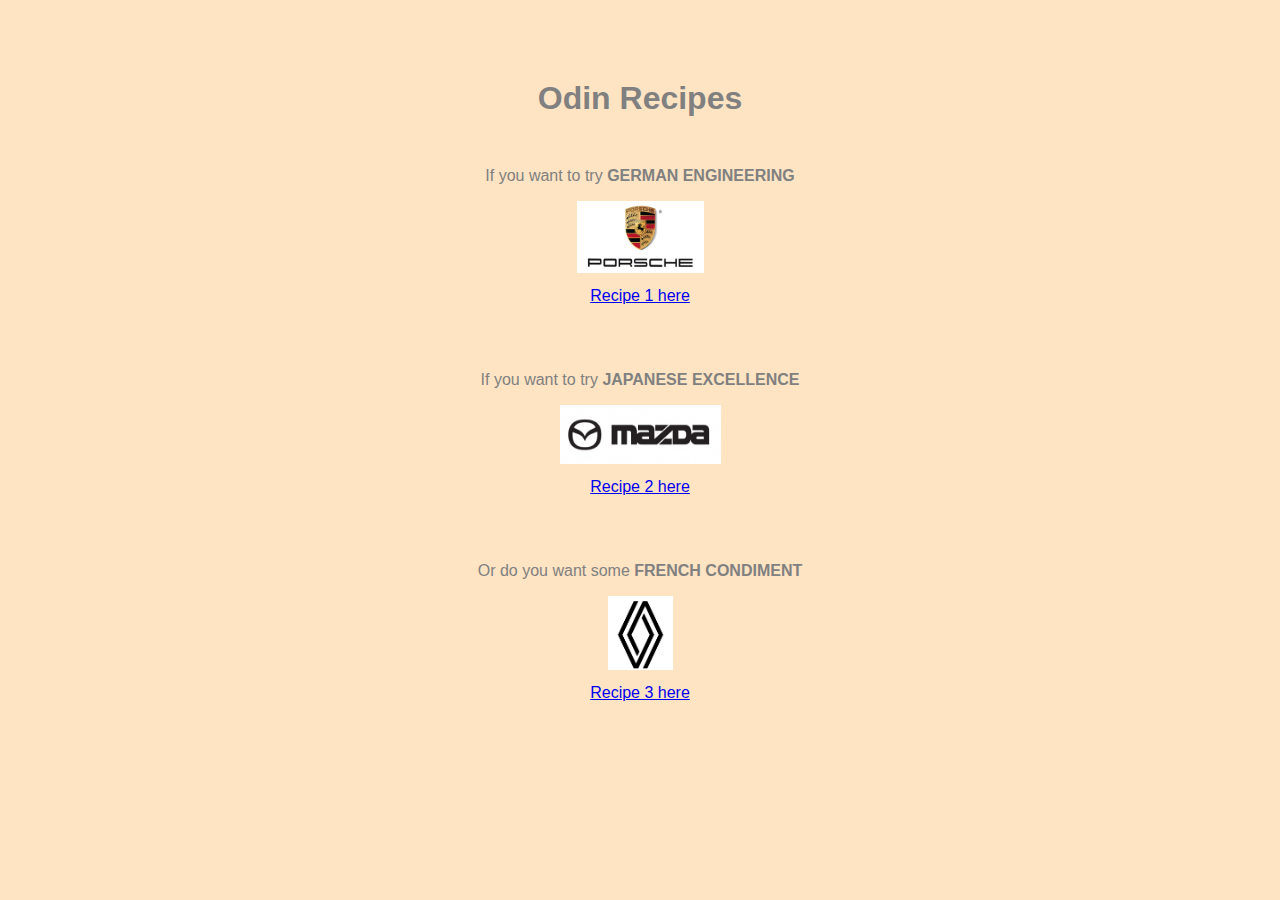
<file: index.html>
<!DOCTYPE html>
<html lang="en">
    <head>
        <meta charset="utf-8">
        <title>My Recipe!!</title>
        <link rel="stylesheet" href="./style.css">
    </head>

    <body>
        <h1>Odin Recipes</h1>
        <p>If you want to try <strong>GERMAN ENGINEERING</strong></p>
        <a href="./recipe1.html"><img src="./images/porsche.jpg" alt="Porsche Logo" height="72" width="127" class="images"></a>
        <a href="./recipe1.html" class="recipe-link">Recipe 1 here</a>
        <div class="space"></div>

        <p>If you want to try <strong>JAPANESE EXCELLENCE</strong></p>
        <a href="./recipe2.html"><img src="./images/mazda.jpg" alt="Mazda Logo" height="59" width="161" class="images"></a>
        <a href="./recipe2.html" class="recipe-link">Recipe 2 here</a>
        <div class="space"></div>

        <p>Or do you want some <strong>FRENCH CONDIMENT</strong></p>
        <a href="./recipe3.html"><img src="./images/renault.jpg" alt="Renault Logo" height="74" width="65" class="images"></a>
        <a href="./recipe3.html" class="recipe-link">Recipe 3 here</a>
</html>
</file>
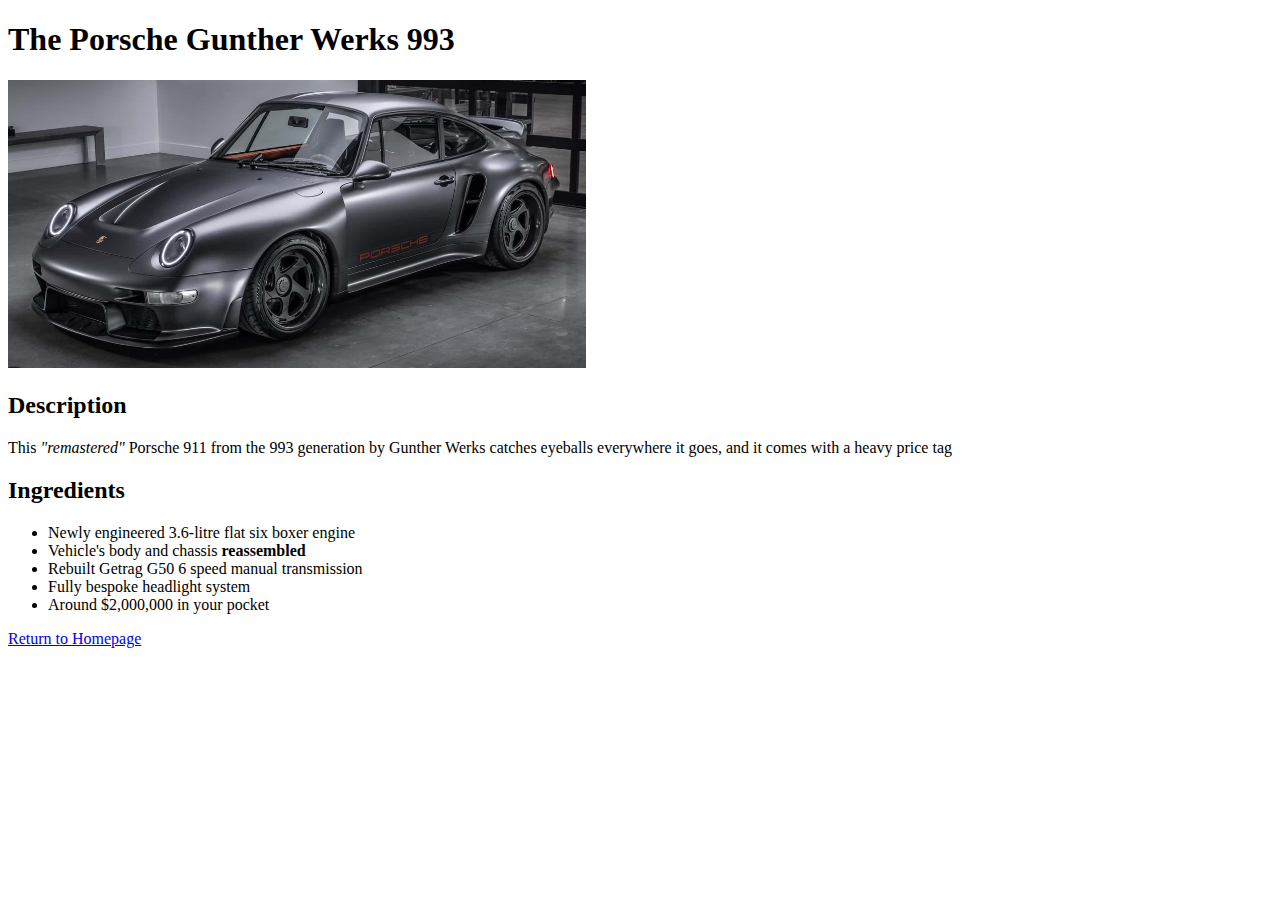
<file: recipe1.html>
<!DOCTYPE html>
    <html lang="en">
        <head>
            <meta charset="utf-8">
            <title>Recipe 1</title>
        </head>

        <body>
            <h1>The Porsche Gunther Werks 993</h1>
            <img src="./images/911.jpg" alt="Porsche 993 911 Gunther Werks" height="288" width="578">

            <h2>Description</h2>
            <p>This <em>"remastered"</em> Porsche 911 from the 993 generation by Gunther Werks catches eyeballs everywhere it goes, and it comes with a heavy price tag</p>
            <h2>Ingredients</h2>
            <ul>
                <li>Newly engineered 3.6-litre flat six boxer engine</li>
                <li>Vehicle's body and chassis <strong>reassembled</strong></li>
                <li>Rebuilt Getrag G50 6 speed manual transmission</li>
                <li>Fully bespoke headlight system</li>
                <li>Around $2,000,000 in your pocket</li>
            </ul>

            <a href="./index.html">Return to Homepage</a>
        </body>
    </html>
</file>
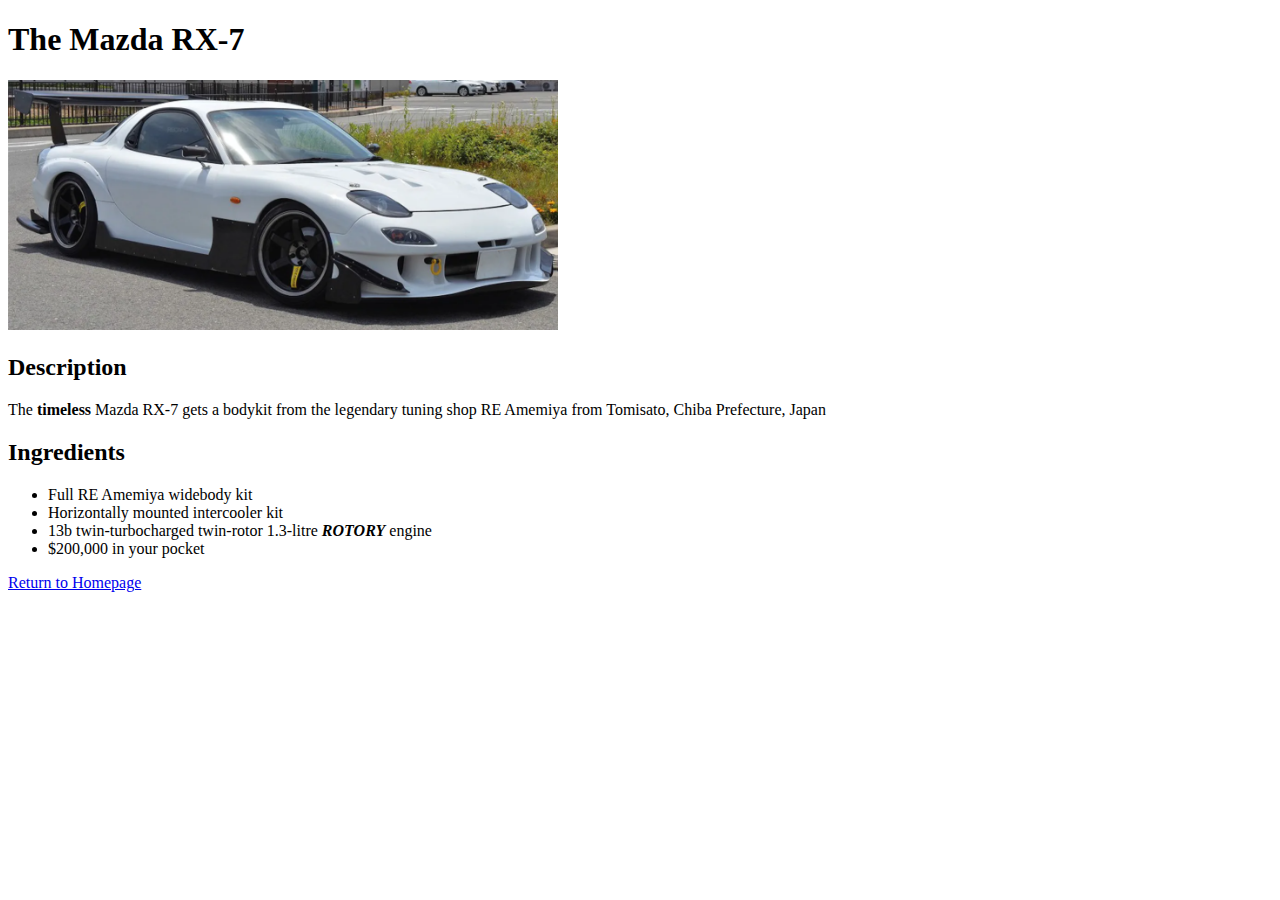
<file: recipe2.html>
<!DOCTYPE html>
<html lang="en">
    <head>
        <meta charset="utf-8">
        <title>Mazda RX7</title>
    </head>

    <body>
        <h1>The Mazda RX-7</h1>
        <img src="./images/rx7.jpg" alt="Mazda RX7 Amemiya" height="250" width="550">

        <h2>Description</h2>
        <p>The <strong>timeless</strong> Mazda RX-7 gets a bodykit from the legendary tuning shop RE Amemiya from Tomisato, Chiba Prefecture, Japan</p>

        <h2>Ingredients</h2>
        <ul>
            <li>Full RE Amemiya widebody kit</li>
            <li>Horizontally mounted intercooler kit</li>
            <li>13b twin-turbocharged twin-rotor 1.3-litre <em><strong>ROTORY</strong></em> engine</li>
            <li>$200,000 in your pocket</li>
        </ul>

        <a href="./index.html">Return to Homepage</a>
    </body>
</html>
</file>
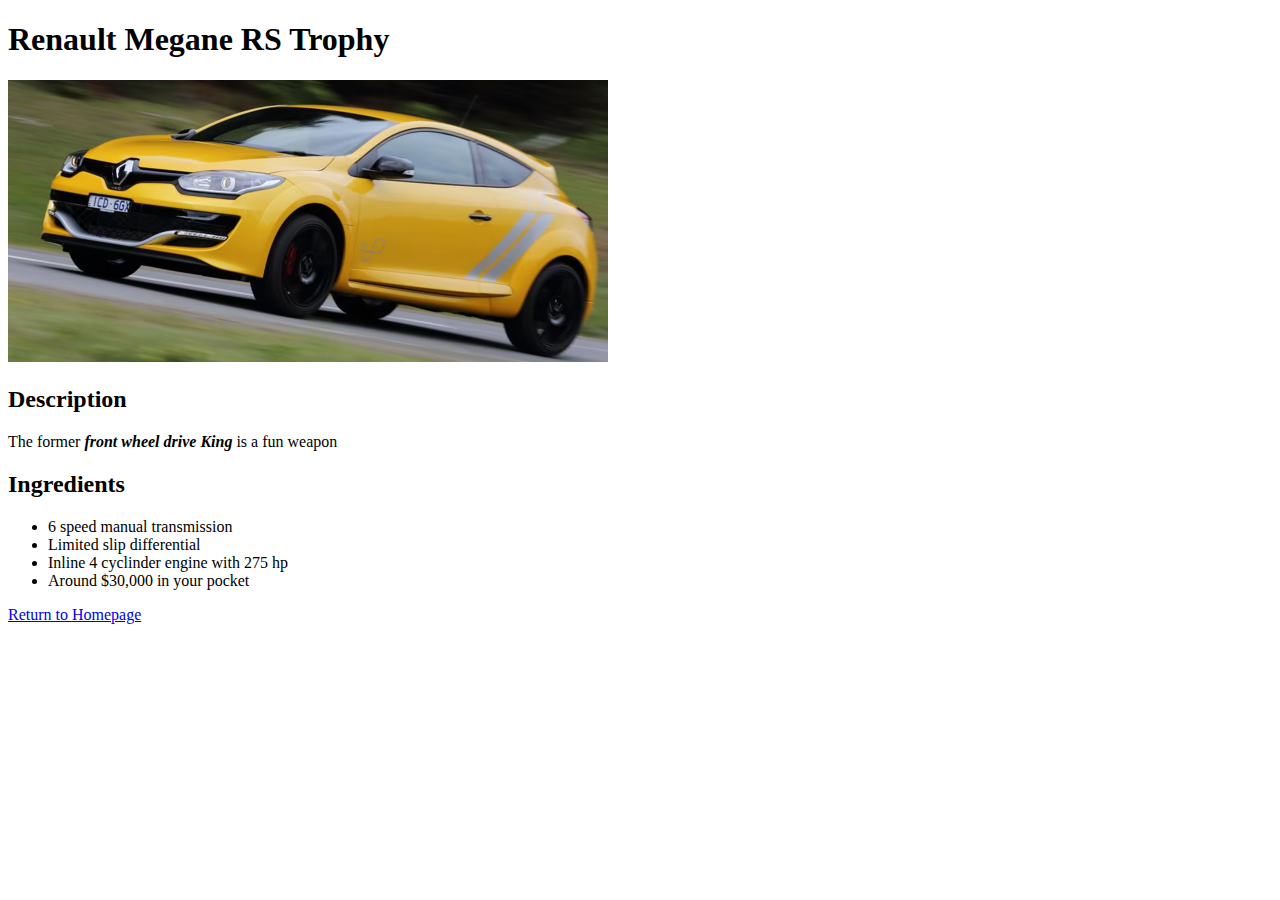
<file: recipe3.html>
<!DOCTYPE html>
<html lang="en">
    <head>
        <meta charset="utf-8">
        <title>Renualt Megane RS Trophy</title>
    </head>

    <body>
        <h1>Renault Megane RS Trophy</h1>
        <img src="./images/trophy.jpg" alt="Renault Megane RS Trophy 275" height="282" width="600">

        <h2>Description</h2>
        <p>The former <em><strong>front wheel drive King</strong></em> is a fun weapon</p>

        <h2>Ingredients</h2>
        <ul>
            <li>6 speed manual transmission</li>
            <li>Limited slip differential</li>
            <li>Inline 4 cyclinder engine with 275 hp</li>
            <li>Around $30,000 in your pocket</li>
        </ul>

        <a href="./index.html">Return to Homepage</a>
    </body>
</html>
</file>
<file: style.css>
* {
    text-align: center;
}

body {
    color:gray;
    background-color: bisque;
    margin-top: 80px;
    font-family: Verdana, Geneva, Tahoma, sans-serif;
}

.recipe-link {
    display: block;
    margin-top: 10px;
}

h1 {
    margin-bottom: 50px;
}

.images {
    margin: 0 auto;
}

.space {
    height: 50px;
}
</file>
